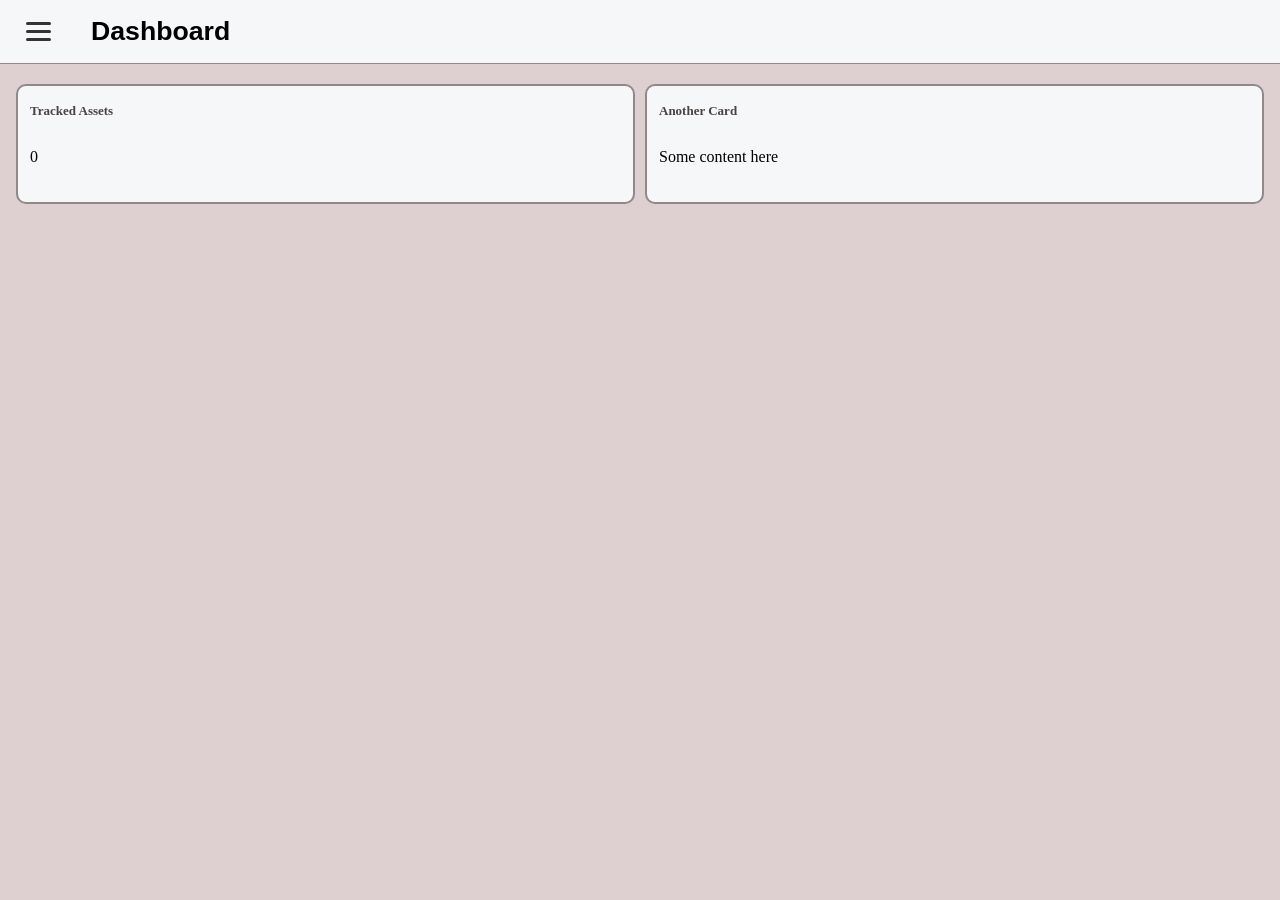
<file: src/main/index.html>
<!DOCTYPE html>
<html lang = "en">
<head>
    <meta charset = "UTF-8">
    <meta name = "viewport" content = "width=device-width, initial-scale=1.0">
    <title>Document</title>
    <link rel = "stylesheet" href = "./index.css">
    <link rel="stylesheet" href="https://rsms.me/inter/inter.css">   
</head>
<body>
    <div class = "headerbar">
        <button class = "hamburger" aria-label="Toggle menu">
            <span class = "line"></span>
            <span class = "line"></span>
            <span class = "line"></span>
        </button>
        <h1>Dashboard</h1>
    </div>
    <div class = "container">
        <!--Tracked Assets-->
        <div class = "card">
            <h3>Tracked Assets</h3>
            <p>0</p>
        </div>
        <div class = "card">
            <h3>Another Card</h3>
            <p>Some content here</p>
        </div>
    </div>
    
</body>
</html>
</file>
<file: src/main/index.css>
.headerbar{
    border-bottom: solid;
    border-width: thin;
    padding: 12px 16px;
    font-family: Inter, sans-serif;
    font-size: smaller;
    background-color: rgb(246, 247, 248);
    box-sizing: border-box;
    width: 100%;
    margin: 0;
    display: flex;
    align-items: center;
    border-color: #928888;

}
.headerbar h1{
    margin: 0;
}
.hamburger{
    background: transparent;
    border: none;
    cursor: pointer;
    display: flex;
    flex-direction: column;
    gap: 5px;
    padding: 10px;
    margin-right: 30px;
}
.line{
    display: inline-block;
    width: 25px;
    height: 3px;
    background-color: #333;
    border-radius: 2px;
}
body{
    margin: 0;
    background-color: #ded0d0;
}
.card{
    align-items: left;
    display: flex;
    flex-direction: column;
    background-color: rgb(246, 247, 248);
    border-width: 2px;
    border-style: solid;
    border-color: #928888;
    margin: 0;
    flex: 1 1 0;
    min-width: 220px;
    min-height: 120px;
    padding: 12px;
    box-sizing: border-box;
    border-radius: 10px;
    
}
.container{
    display: flex;
    justify-content: stretch;
    align-items: flex-start;
    gap: 10px;
    padding: 20px 16px;
    flex-wrap: nowrap;
    width: 100%;
    box-sizing: border-box;
    overflow-x: auto;

}
.card h3{
    font-family: Inter;
    margin-top: 5px;
    font-size: small;
    color: #4a4343;
    font-weight: 600;
}
</file>
